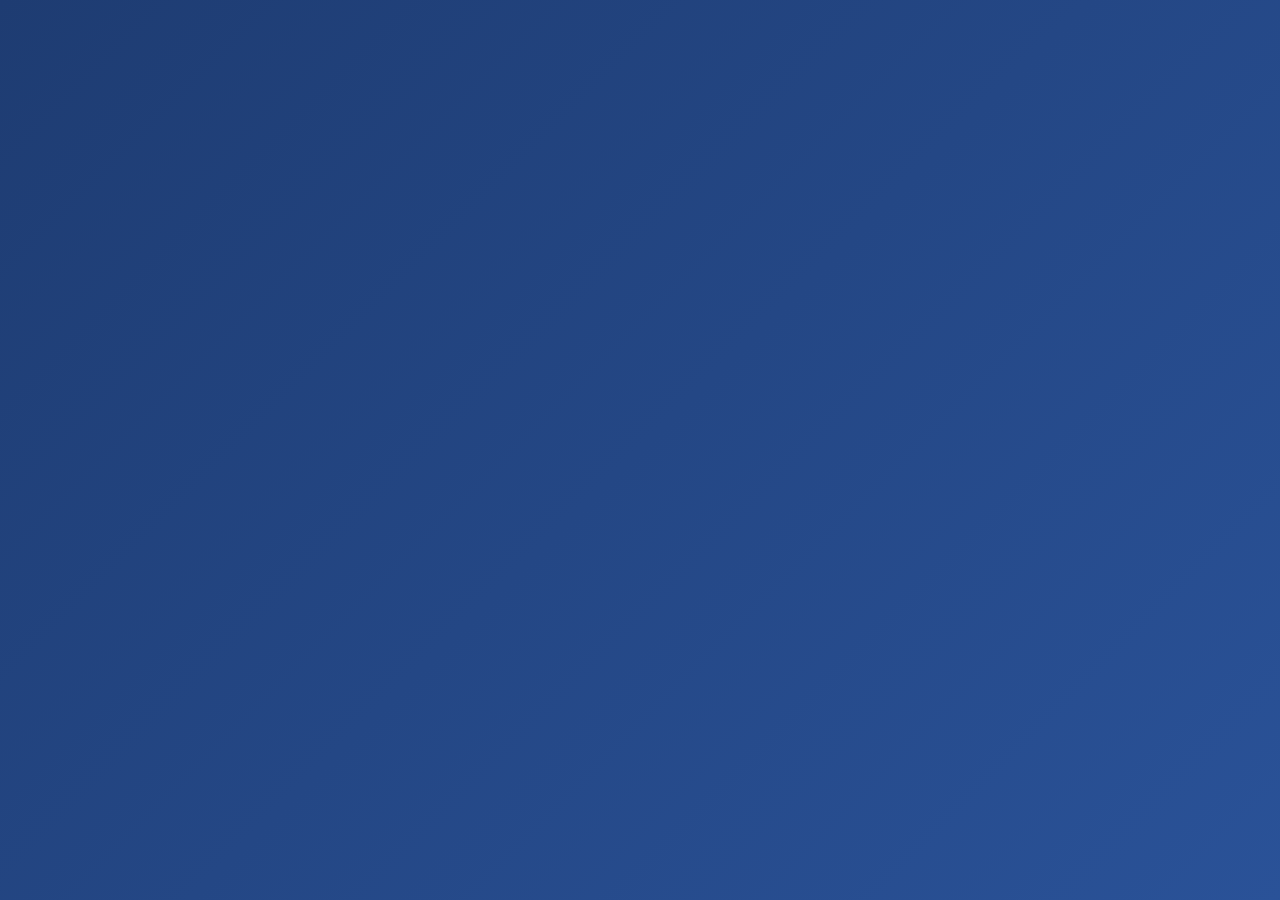
<file: index.html>
<head>
  <title>dev.oseale.com</title>
  <link rel="icon" href="https://t4.oseale.com/favicon.png?v=2" type="image/png">
  <style>
      body {
        margin: 0;
        padding: 0;
        overflow-x: hidden;
        font-family: 'Segoe UI', sans-serif;
        background: linear-gradient(135deg, #1e3c72, #2a5298);
        display: flex;
        justify-content: center;
        align-items: center;
      }

      html, body {
        margin: 0;
        padding: 0;
        overflow-x: hidden;
        overflow-y: hidden;
      }
      h1 {
        text-align: center;
        color: #333333;
        font-family: Arial, Helvetica, sans-serif;
        font-size: 42px;
      }
        

      h2 {    
        border-top: 4px solid #FFD700;
        text-align: center;
        color: #666666;
        font-family: Arial, Helvetica, sans-serif;
        font-size: 20px;
        margin: 6px;
      }
      html, body, div, iframe 
      {
       margin: 0px; 
       padding: 0px; 
       height: 100%; 
       border: none;
      }
      
     iframe{
       display: block; 
       width: 100%; 
       border: none; 
       overflow-y: auto; 
       overflow-x: hidden;
     }
  </style>
</head>
<body>
  <iframe src="https://dev.oseale.com/links/?t=Dev.oseale.com%20|%20Valikko&L1=Ratikan%20ohjain:https%3A%2F%2Fdev.oseale.com%2Fohjain%2F"></iframe>
</body>
</file>
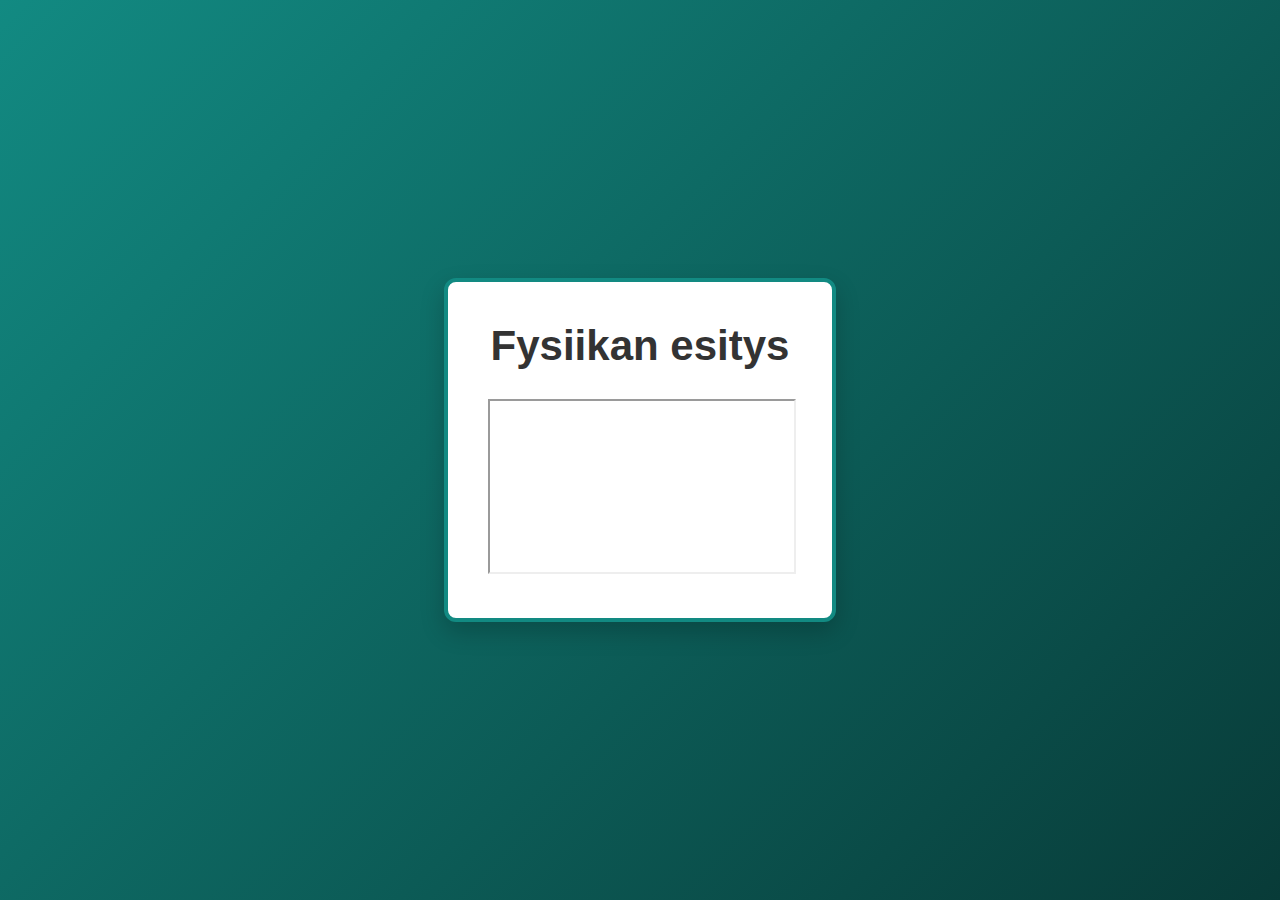
<file: katso/index.html>
<!DOCTYPE html>
<html lang="fi">
<head>
<meta charset="UTF-8">
<link rel="icon" href="https://dev.oseale.com/images/favicon.png" type="image/png">
<title>Fysiikan esitys</title>

<style>
    body {    
        margin: 0;        
        padding: 0;
        overflow-x: hidden;
        font-family: 'Segoe UI', sans-serif;
        background: linear-gradient(135deg, #128a82, #083b38);
        display: flex;
        justify-content: center;
        align-items: center;
        min-height: 100vh;
    }

    .box {
        background: #fff;
        padding: 40px;
        border-radius: 12px;
        box-shadow: 0 10px 25px rgba(0, 0, 0, 0.2);
        text-align: center;
        max-width: 500px;
        border: 4px solid #128a82;
    }

    h1 {
        text-align: center;
        color: #333;
        font-size: 42px;
        margin-top: 0;
    }

    .entry {
        margin-bottom: 10px;
    }

    .button {
        display: flex;
        justify-content: space-between;
        align-items: center;
        border: 4px solid #128a82;
        border-radius: 8px;
        padding: 10px;
        width: calc(100% - 16px);
        text-decoration: none;
        color: #000;
        background: #e8fffd;
        font-size: 18px;
        cursor: pointer;
    }

    .button:hover {
        background: #d4f7f4;
    }

    .title-wrap {
        display: flex;
        align-items: center;
        gap: 6px;
    }

    .arrow-icon {
        font-size: 16px;
        opacity: 0.7;
    }

    .copy-icon {
        background: #128a82;
        color: white;
        padding: 4px 6px;
        border-radius: 4px;
        font-size: 12px;
        cursor: pointer;
        margin-left: 10px;
        user-select: none;
    }

    .copy-icon:hover {
        background: #0e6b66;
    }

    #links {
        opacity: 0;
        transition: opacity 0.3s ease;
    }
</style>
</head>
<body>
<div class="box">
    <h1 id="pagetitle">Fysiikan esitys</h1>
    <iframe src="https://dev.oseale.com/katso/esitys.html" style="aspect-ratio: 16 / 9; width:100%;"></iframe>
</div>
</body>
</html>
</file>
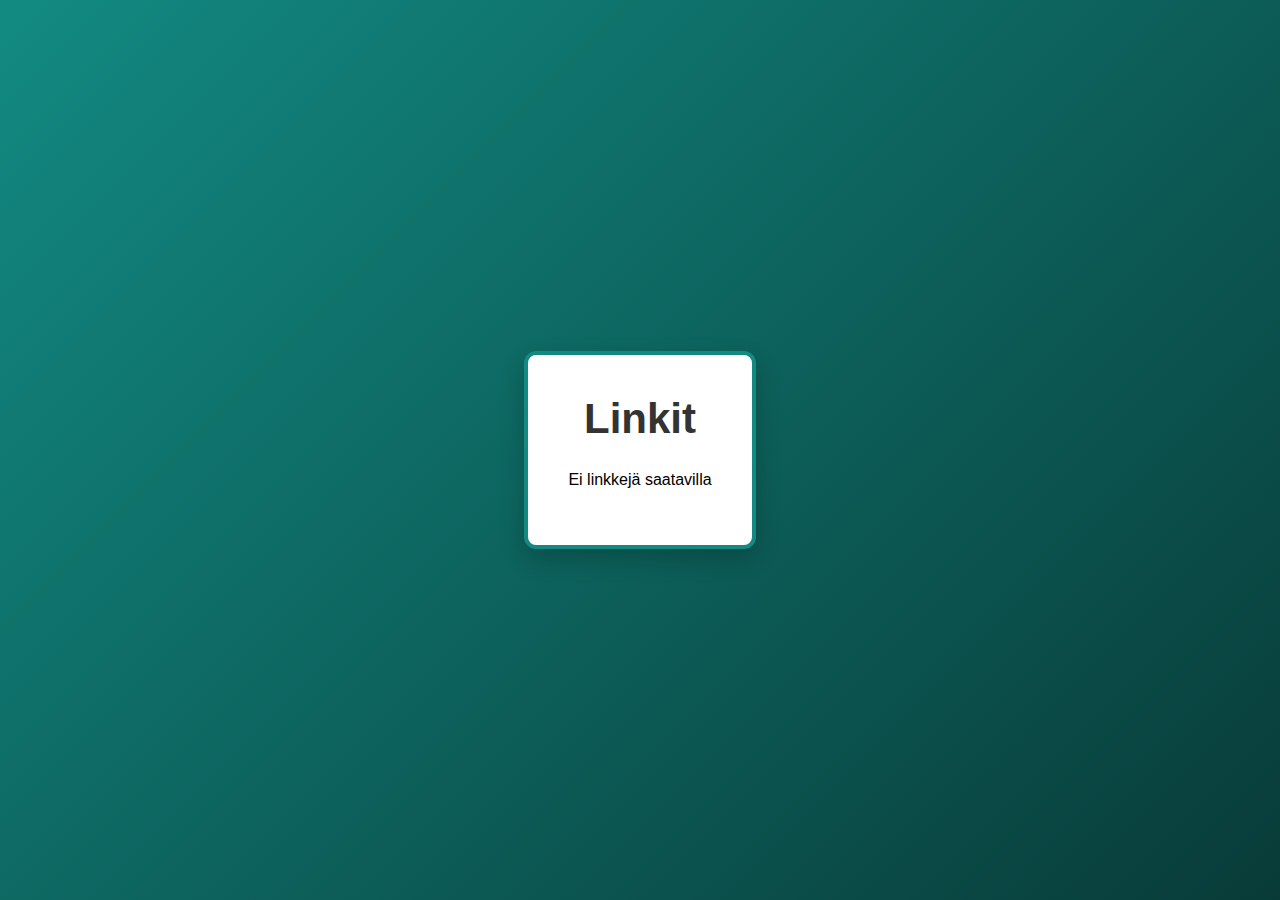
<file: links/index.html>
<!DOCTYPE html>
<html lang="fi">
<head>
<meta charset="UTF-8">
<link rel="icon" href="https://dev.oseale.com/images/favicon.png" type="image/png">
<title>Ladataan...</title>

<style>
    body {    
        margin: 0;        
        padding: 0;
        overflow-x: hidden;
        font-family: 'Segoe UI', sans-serif;
        background: linear-gradient(135deg, #128a82, #083b38);
        display: flex;
        justify-content: center;
        align-items: center;
        min-height: 100vh;
    }

    .box {
        background: #fff;
        padding: 40px;
        border-radius: 12px;
        box-shadow: 0 10px 25px rgba(0, 0, 0, 0.2);
        text-align: center;
        max-width: 500px;
        border: 4px solid #128a82;
    }

    h1 {
        text-align: center;
        color: #333;
        font-size: 42px;
        margin-top: 0;
    }

    .entry {
        margin-bottom: 10px;
    }

    .button {
        display: flex;
        justify-content: space-between;
        align-items: center;
        border: 4px solid #128a82;
        border-radius: 8px;
        padding: 10px;
        width: calc(100% - 16px);
        text-decoration: none;
        color: #000;
        background: #e8fffd;
        font-size: 18px;
        cursor: pointer;
    }

    .button:hover {
        background: #d4f7f4;
    }

    .title-wrap {
        display: flex;
        align-items: center;
        gap: 6px;
    }

    .arrow-icon {
        font-size: 16px;
        opacity: 0.7;
    }

    .copy-icon {
        background: #128a82;
        color: white;
        padding: 4px 6px;
        border-radius: 4px;
        font-size: 12px;
        cursor: pointer;
        margin-left: 10px;
        user-select: none;
    }

    .copy-icon:hover {
        background: #0e6b66;
    }

    #links {
        opacity: 0;
        transition: opacity 0.3s ease;
    }
</style>
</head>
<body>
<div class="box">
    <h1 id="pagetitle">Ladataan...</h1>
    <div id="links">Ladataan...</div>
</div>

<script>
function parseLinks() {
    const params = new URLSearchParams(window.location.search);
    const container = document.getElementById("links");
    const titleElement = document.getElementById("pagetitle");

    const pageTitle = params.get("t") || "Linkit";
    document.title = pageTitle;
    titleElement.textContent = pageTitle;

    container.innerHTML = "";
    
    if ([...params.keys()].length === 0) {
        container.innerHTML = "<p>Ei linkkejä saatavilla</p>";
        container.style.opacity = 1;
        return;
    }


    params.forEach((rawValue, key) => {
        if (key === "t") return;
        if (!/^L\d*$/.test(key)) return;

        const parts = rawValue.split(":");
        if (parts.length < 2) return;

        const title = parts[0].trim();
        const urlBlock = parts.slice(1).join(":").trim();
        if (!title || !urlBlock) return;

        const urls = urlBlock.split(",").map(u => u.trim()).filter(u => u.length > 0);

        urls.forEach((url, index) => {
            if (url.toLowerCase().startsWith("javascript:")) return;

            const entry = document.createElement("div");
            entry.className = "entry";

            const btn = document.createElement("a");
            btn.className = "button";
            btn.href = url;
            btn.target = "_blank";

            const titleWrap = document.createElement("span");
            titleWrap.className = "title-wrap";

            const titleSpan = document.createElement("span");
            titleSpan.textContent = index === 0 ? title : `${title} (${index + 1})`;

            const arrow = document.createElement("span");
            arrow.className = "arrow-icon";
            arrow.textContent = "↗";

            titleWrap.appendChild(titleSpan);
            titleWrap.appendChild(arrow);

            const copyIcon = document.createElement("span");
            copyIcon.className = "copy-icon";
            copyIcon.textContent = "📋 Kopioi";

            copyIcon.onclick = (event) => {
                event.preventDefault();
                event.stopPropagation();
                navigator.clipboard.writeText(url);
                copyIcon.textContent = "✔ Kopioitu";
                setTimeout(() => copyIcon.textContent = "📋 Kopioi", 1200);
            };

            btn.appendChild(titleWrap);
            btn.appendChild(copyIcon);
            entry.appendChild(btn);
            container.appendChild(entry);
        });
    });

    container.style.opacity = 1;
}

parseLinks();
</script>

</body>
</html>
</file>
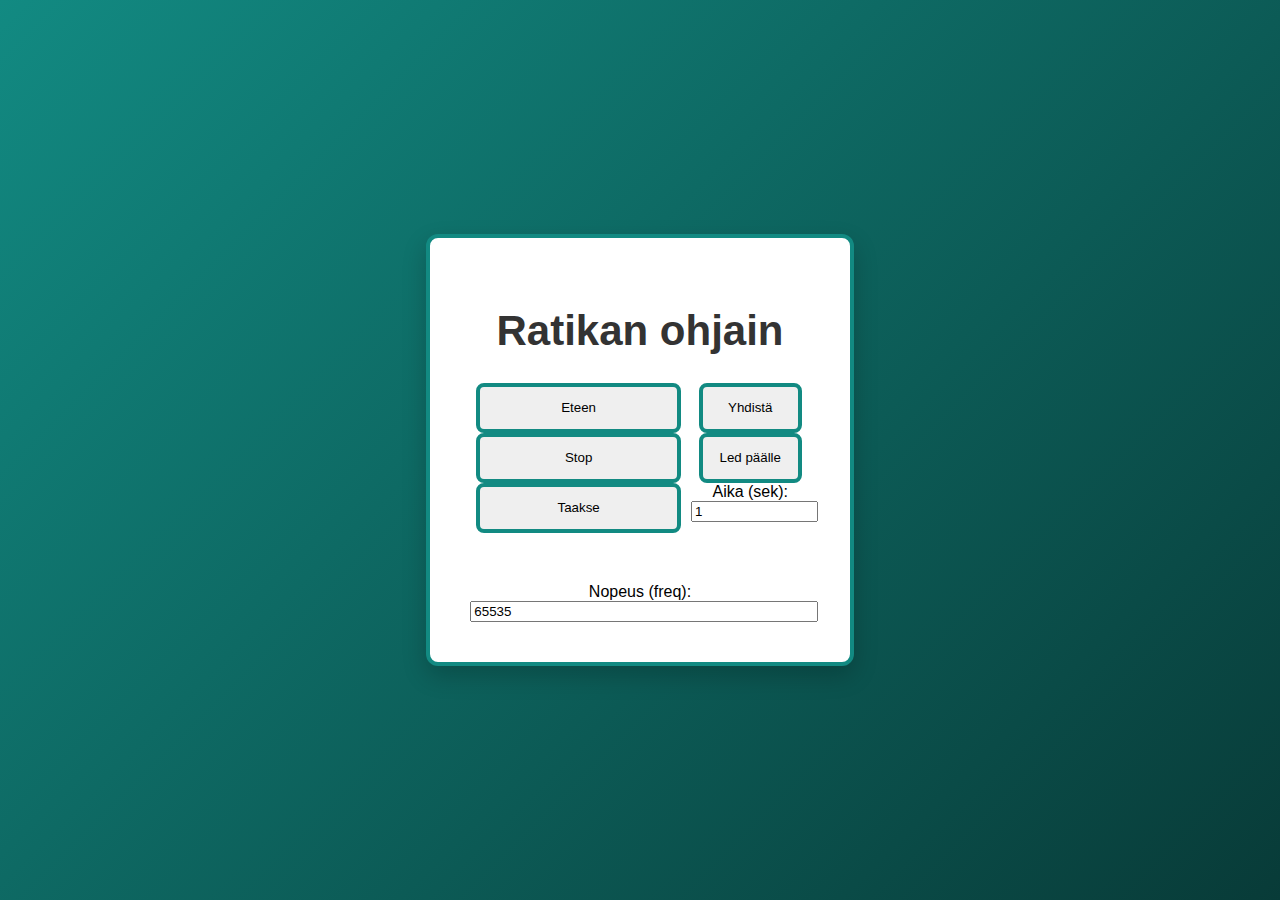
<file: ohjain/index.html>
<!DOCTYPE html>
<html>
<head>
<meta charset="UTF-8">
<meta name="viewport" content="width=device-width, initial-scale=1.0">
<link rel="icon" href="https://t4.oseale.com/favicon.png?v=2" type="image/png">
<title>Ratikan ohjain V2</title>
<link rel="stylesheet" href="https://dev.oseale.com/css/color-ldr.css">
<style> 
body {    
    margin: 0;        
    padding: 0;
    overflow-x: hidden;
    font-family: 'Segoe UI', sans-serif;
    background: linear-gradient(135deg, #128a82, #083b38);
    display: flex;
    justify-content: center;
    align-items: center;
    min-height: 100vh;
}

html, body {
    margin: 0;
    padding: 0;
    overflow-x: hidden;
}

.box {
    background: #fff;
    padding: 40px;
    border-radius: 12px;
    box-shadow: 0 10px 25px rgba(0, 0, 0, 0.2);
    text-align: center;
    max-width: 500px;
    border: 4px solid #128a82;
    z-index: 9999;
}
h1 {
    text-align: center;
    color: #333333;
    font-family: Arial, Helvetica, sans-serif;
    font-size: 42px;
}

button {
    height:100%;
    border: 4px solid #128a82;
    border-radius: 8px;
    width:calc(100% - 16px);
    margin-right: 4px;
    padding: 10px;
}
    
.parent {
display: grid;
grid-template-columns: 65% 35%;
grid-template-rows: repeat(4, 50px);
grid-column-gap: 0px;
grid-row-gap: 0px;
}

.div1 { grid-area: 1 / 1 / 2 / 2; }
.div2 { grid-area: 2 / 1 / 3 / 2; }
.div3 { grid-area: 3 / 1 / 4 / 2; }
.div4 { grid-area: 1 / 2 / 2 / 3; }
.div5 { grid-area: 2 / 2 / 3 / 3; }
.div6 { grid-area: 3 / 2 / 4 / 3; }
.div7 { grid-area: 4 / 2 / 5 / 3; }


.ldr {
    position: fixed;
    top: 50%;
    left: 50%;
    transform: translate(-50%, -50%);
    width: 100px;
    height: 100px;
    display: flex;
    align-items: center;
    justify-content: center;
    z-index: 9999;
}

.hexagon, .ring {
    position: absolute;
    top: 50%;
    left: 50%;
    transform: translate(-50%, -50%); 
    margin: 0;
    padding: 0;
}

</style>
</head>
<body>
<div class="box">
<h1>Ratikan ohjain</h1>
<div class="parent">
<div class="div1"><button onclick="lahetaLiiku(1)">Eteen</button></div>
<div class="div2"><button onclick="laheta('pysayta()')">Stop</button></div>
<div class="div3"><button onclick="lahetaLiiku(0)">Taakse</button></div>
<div class="div4"><button onclick="yhdista()" style="margin-left: 4px;">Yhdistä</button></div>
<div class="div5"><button onclick="laheta('led(1)')" style="margin-left: 4px;">Led päälle</button></div>
<div class="div6">
<label>Aika (sek):</label>
<input id="aika" type="number" value="1" style="width:100%;"></div> 
</div> 
<div class="div7"> 
<label>Nopeus (freq):</label>
<input id="freq" type="number" value="65535" style="width:100%;">
</div>







</div>

<script>
async function lahetaLiiku(suunta) {
    const freq = document.getElementById("freq").value;
    const aika = document.getElementById("aika").value;

    const komento = `liiku(${suunta},${freq},${aika})`;
    await laheta(komento);
}
</script>

<script>
let laite = null;
let palvelu = null;
let karakteri = null;

// UUID:t pienillä kirjaimilla 
const SERVICE_UUID = "12345678-1234-5678-1234-56789abcdef0";
const CHAR_UUID    = "12345678-1234-5678-1234-56789abcdef1";

async function yhdista() {
    try {
        console.log("CV01 | Pyydetään BLE-laitetta..."); //config vaihe 1

        laite = await navigator.bluetooth.requestDevice({
            filters: [{ name: "Ratikka" }],
            optionalServices: [SERVICE_UUID]
        });

        console.log("CV02 | Yhdistetään GATT-palvelimeen..."); //config vaihe 2
        const serveri = await laite.gatt.connect();

        console.log("CV03 | Haetaan palvelu..."); //config vaihe 3
        palvelu = await serveri.getPrimaryService(SERVICE_UUID);

        console.log("CV04 | Haetaan karakteri..."); //config vaihe 4
        karakteri = await palvelu.getCharacteristic(CHAR_UUID);

        alert("Yhdistetty Picoon!");
        console.log("SM01 | Yhdistetty!"); //succes message 1
    } 
    catch (e) {
        console.error("EM01 | Virhe yhdistäessä:", e); //error message 1
        alert("Yhdistäminen epäonnistui");
    }
}

async function laheta(teksti) {
    if (!karakteri) {
        alert("Ei yhteyttä!");
        return;
    }

    try {
        console.log("PM01 | Lähetetään:", teksti); //progress message 01
        await karakteri.writeValue(new TextEncoder().encode(teksti));
        console.log("SM02 | Lähetys OK");
    } 
    catch (e) {
        console.error("EM02 | Lähetysvirhe:", e);
    }
}
</script>

</body>
</html>
</file>
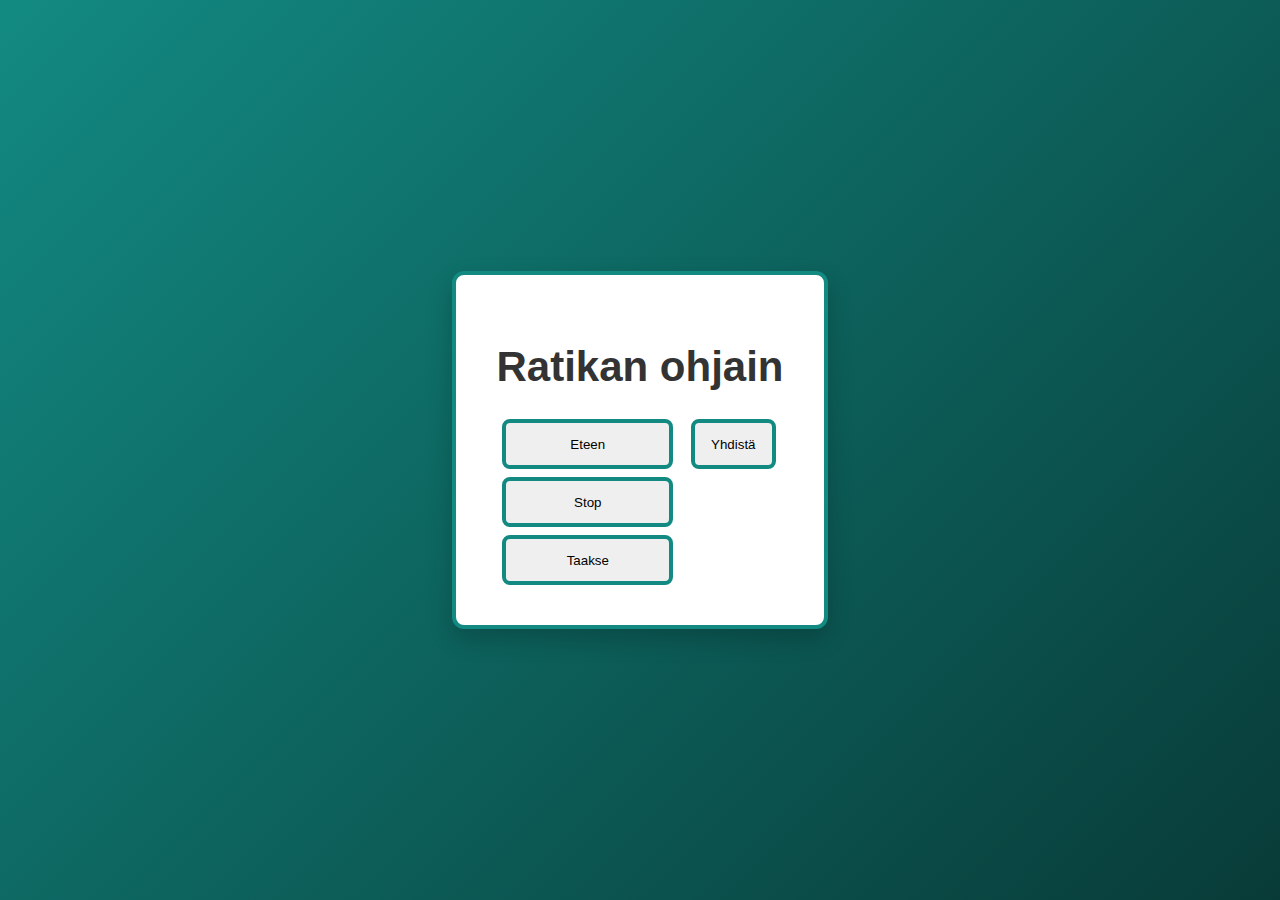
<file: ohjain/index2.html>
<!DOCTYPE html>
<html>
<head>
<meta charset="UTF-8">
<meta name="viewport" content="width=device-width, initial-scale=1.0">
<title>Ratikan ohjain V2</title>
<link rel="stylesheet" href="https://dev.oseale.com/css/color-ldr.css">
<style> 
body {    
    margin: 0;        
    padding: 0;
    overflow-x: hidden;
    font-family: 'Segoe UI', sans-serif;
    background: linear-gradient(135deg, #128a82, #083b38);
    display: flex;
    justify-content: center;
    align-items: center;
    min-height: 100vh;
}

html, body {
    margin: 0;
    padding: 0;
    overflow-x: hidden;
}

.box {
    background: #fff;
    padding: 40px;
    border-radius: 12px;
    box-shadow: 0 10px 25px rgba(0, 0, 0, 0.2);
    text-align: center;
    max-width: 500px;
    border: 4px solid #128a82;
    z-index: 9999;
}
h1 {
    text-align: center;
    color: #333333;
    font-family: Arial, Helvetica, sans-serif;
    font-size: 42px;
}

button {
    height:100%;
    border: 4px solid #128a82;
    border-radius: 8px;
    width:calc(100% - 16px);
    margin-right: 4px;
    padding: 10px;
}

.parent {
display: grid;
grid-template-columns: 65% 35%;
grid-template-rows: repeat(3, 50px);
grid-column-gap: 0px;
grid-row-gap: 8px;
}

.div1 { grid-area: 1 / 1 / 2 / 2; }
.div2 { grid-area: 2 / 1 / 3 / 2; }
.div3 { grid-area: 3 / 1 / 4 / 2; }
.div4 { grid-area: 1 / 2 / 2 / 3; }

.ldr {
    position: fixed;
    top: 50%;
    left: 50%;
    transform: translate(-50%, -50%);
    width: 100px;
    height: 100px;
    display: flex;
    align-items: center;
    justify-content: center;
    z-index: 9999;
}

.hexagon, .ring {
    position: absolute;
    top: 50%;
    left: 50%;
    transform: translate(-50%, -50%); 
    margin: 0;
    padding: 0;
}

</style>
</head>
<body>
<div class="box">
<h1>Ratikan ohjain</h1>
<div class="parent">
<div class="div1"><button onclick="lahetaLiiku(1)">Eteen</button></div>
<div class="div2"><button onclick="laheta('pysayta()')">Stop</button></div>
<div class="div3"><button onclick="lahetaLiiku(0)">Taakse</button></div>
<div class="div4"><button onclick="yhdista()" style="margin-left: 4px;">Yhdistä</button></div>
</div> 





</div>
<script>
let laite = null;
let palvelu = null;
let karakteri = null;

// UUID:t pienillä kirjaimilla 
const SERVICE_UUID = "12345678-1234-5678-1234-56789abcdef0";
const CHAR_UUID    = "12345678-1234-5678-1234-56789abcdef1";

async function yhdista() {
    try {
        console.log("CV01 | Pyydetään BLE-laitetta..."); //config vaihe 1

        laite = await navigator.bluetooth.requestDevice({
            filters: [{ name: "Ratikka" }],
            optionalServices: [SERVICE_UUID]
        });

        console.log("CV02 | Yhdistetään GATT-palvelimeen..."); //config vaihe 2
        const serveri = await laite.gatt.connect();

        console.log("CV03 | Haetaan palvelu..."); //config vaihe 3
        palvelu = await serveri.getPrimaryService(SERVICE_UUID);

        console.log("CV04 | Haetaan karakteri..."); //config vaihe 4
        karakteri = await palvelu.getCharacteristic(CHAR_UUID);

        alert("Yhdistetty Picoon!");
        console.log("SM01 | Yhdistetty!"); //succes message 1
    } 
    catch (e) {
        console.error("EM01 | Virhe yhdistäessä:", e); //error message 1
        alert("Yhdistäminen epäonnistui");
    }
}

async function laheta(teksti) {
    if (!karakteri) {
        alert("Ei yhteyttä!");
        return;
    }

    try {
        console.log("PM01 | Lähetetään:", teksti); //progress message 01
        await karakteri.writeValue(new TextEncoder().encode(teksti));
        console.log("SM02 | Lähetys OK");
    } 
    catch (e) {
        console.error("EM02 | Lähetysvirhe:", e);
    }
}
</script>

</body>
</html>
</file>
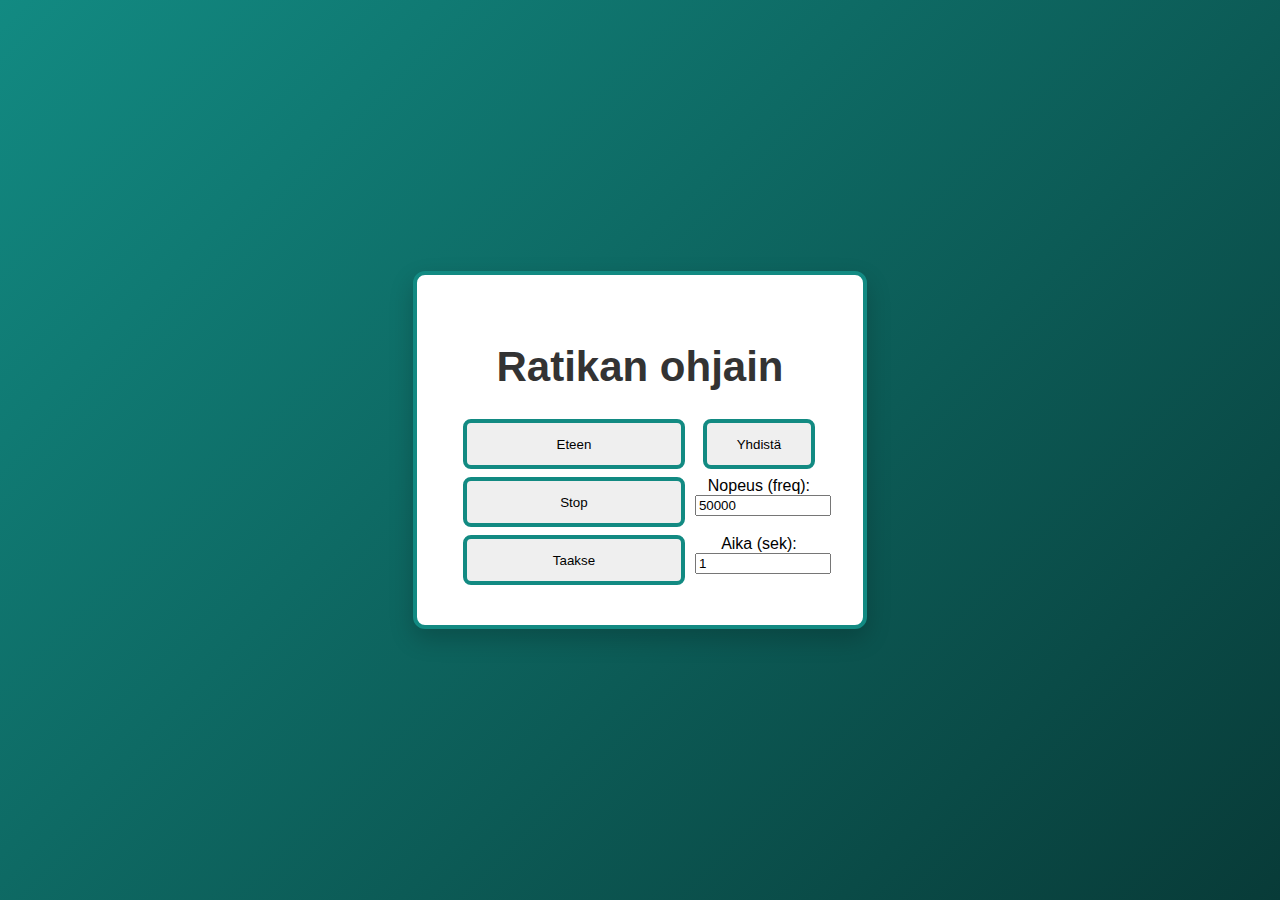
<file: ohjain/index3.html>
<!DOCTYPE html>
<html>
<head>
<meta charset="UTF-8">
<meta name="viewport" content="width=device-width, initial-scale=1.0">
<title>Ratikan ohjain V2</title>
<link rel="stylesheet" href="https://dev.oseale.com/css/color-ldr.css">
<style> 
body {    
    margin: 0;        
    padding: 0;
    overflow-x: hidden;
    font-family: 'Segoe UI', sans-serif;
    background: linear-gradient(135deg, #128a82, #083b38);
    display: flex;
    justify-content: center;
    align-items: center;
    min-height: 100vh;
}

html, body {
    margin: 0;
    padding: 0;
    overflow-x: hidden;
}

.box {
    background: #fff;
    padding: 40px;
    border-radius: 12px;
    box-shadow: 0 10px 25px rgba(0, 0, 0, 0.2);
    text-align: center;
    max-width: 500px;
    border: 4px solid #128a82;
    z-index: 9999;
}
h1 {
    text-align: center;
    color: #333333;
    font-family: Arial, Helvetica, sans-serif;
    font-size: 42px;
}

button {
    height:100%;
    border: 4px solid #128a82;
    border-radius: 8px;
    width:calc(100% - 16px);
    margin-right: 4px;
    padding: 10px;
}

.parent {
display: grid;
grid-template-columns: 65% 35%;
grid-template-rows: repeat(3, 50px);
grid-column-gap: 0px;
grid-row-gap: 8px;
}

.div1 { grid-area: 1 / 1 / 2 / 2; }
.div2 { grid-area: 2 / 1 / 3 / 2; }
.div3 { grid-area: 3 / 1 / 4 / 2; }
.div4 { grid-area: 1 / 2 / 2 / 3; }
.div5 { grid-area: 2 / 2 / 3 / 3; }
.div6 { grid-area: 3 / 2 / 4 / 3; } 

.ldr {
    position: fixed;
    top: 50%;
    left: 50%;
    transform: translate(-50%, -50%);
    width: 100px;
    height: 100px;
    display: flex;
    align-items: center;
    justify-content: center;
    z-index: 9999;
}

.hexagon, .ring {
    position: absolute;
    top: 50%;
    left: 50%;
    transform: translate(-50%, -50%); 
    margin: 0;
    padding: 0;
}

</style>
</head>
<body>
<div class="box">
<h1>Ratikan ohjain</h1>
<div class="parent">
<div class="div1"><button onclick="lahetaLiiku(1)">Eteen</button></div>
<div class="div2"><button onclick="laheta('pysayta()')">Stop</button></div>
<div class="div3"><button onclick="lahetaLiiku(0)">Taakse</button></div>
<div class="div4"><button onclick="yhdista()" style="margin-left: 4px;">Yhdistä</button></div>
<div class="div5"> 
<label>Nopeus (freq):</label>
<input id="freq" type="number" value="50000" style="width:100%;">
</div>
<div class="div6">
<label>Aika (sek):</label>
<input id="aika" type="number" value="1" style="width:100%;"></div> 
</div> 







</div>

<script>
async function lahetaLiiku(suunta) {
    const freq = document.getElementById("freq").value;
    const aika = document.getElementById("aika").value;

    const komento = `liiku(${suunta},${freq},${aika})`;
    await laheta(komento);
}
</script>

<script>
let laite = null;
let palvelu = null;
let karakteri = null;

// UUID:t pienillä kirjaimilla 
const SERVICE_UUID = "12345678-1234-5678-1234-56789abcdef0";
const CHAR_UUID    = "12345678-1234-5678-1234-56789abcdef1";

async function yhdista() {
    try {
        console.log("CV01 | Pyydetään BLE-laitetta..."); //config vaihe 1

        laite = await navigator.bluetooth.requestDevice({
            filters: [{ name: "Ratikka" }],
            optionalServices: [SERVICE_UUID]
        });

        console.log("CV02 | Yhdistetään GATT-palvelimeen..."); //config vaihe 2
        const serveri = await laite.gatt.connect();

        console.log("CV03 | Haetaan palvelu..."); //config vaihe 3
        palvelu = await serveri.getPrimaryService(SERVICE_UUID);

        console.log("CV04 | Haetaan karakteri..."); //config vaihe 4
        karakteri = await palvelu.getCharacteristic(CHAR_UUID);

        alert("Yhdistetty Picoon!");
        console.log("SM01 | Yhdistetty!"); //succes message 1
    } 
    catch (e) {
        console.error("EM01 | Virhe yhdistäessä:", e); //error message 1
        alert("Yhdistäminen epäonnistui");
    }
}

async function laheta(teksti) {
    if (!karakteri) {
        alert("Ei yhteyttä!");
        return;
    }

    try {
        console.log("PM01 | Lähetetään:", teksti); //progress message 01
        await karakteri.writeValue(new TextEncoder().encode(teksti));
        console.log("SM02 | Lähetys OK");
    } 
    catch (e) {
        console.error("EM02 | Lähetysvirhe:", e);
    }
}
</script>

</body>
</html>
</file>
